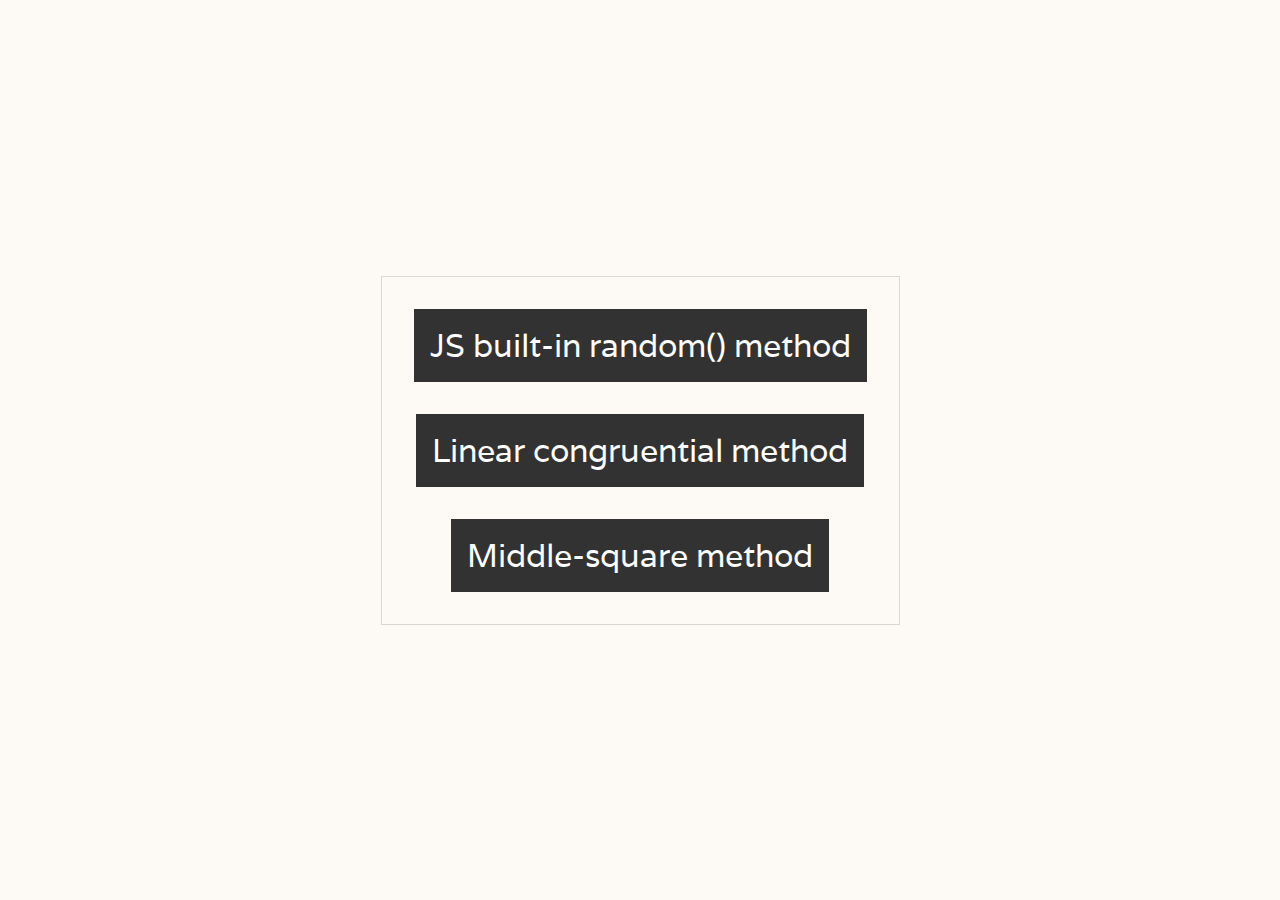
<file: index.html>
<!DOCTYPE html>
<html lang="en">
<head>
    <meta charset="UTF-8">
    <meta http-equiv="X-UA-Compatible" content="IE=edge">
    <meta name="viewport" content="width=device-width, initial-scale=1.0">
    <title>Random Number Generator</title>
    <style>@import url('https://fonts.googleapis.com/css2?family=Varela&display=swap');</style>
    <link rel="stylesheet" href="index.css">
</head>
<body>
    <div class="main">
        <div class="btn-container">
            <a class="btn" href="js-built-in.html">JS built-in random() method</a>
            <a class="btn" href="linear-congruential.html">Linear congruential method</a>
            <a class="btn" href="middle-square.html">Middle-square method</a>
        </div>
    </div>
</body>
</html>
</file>
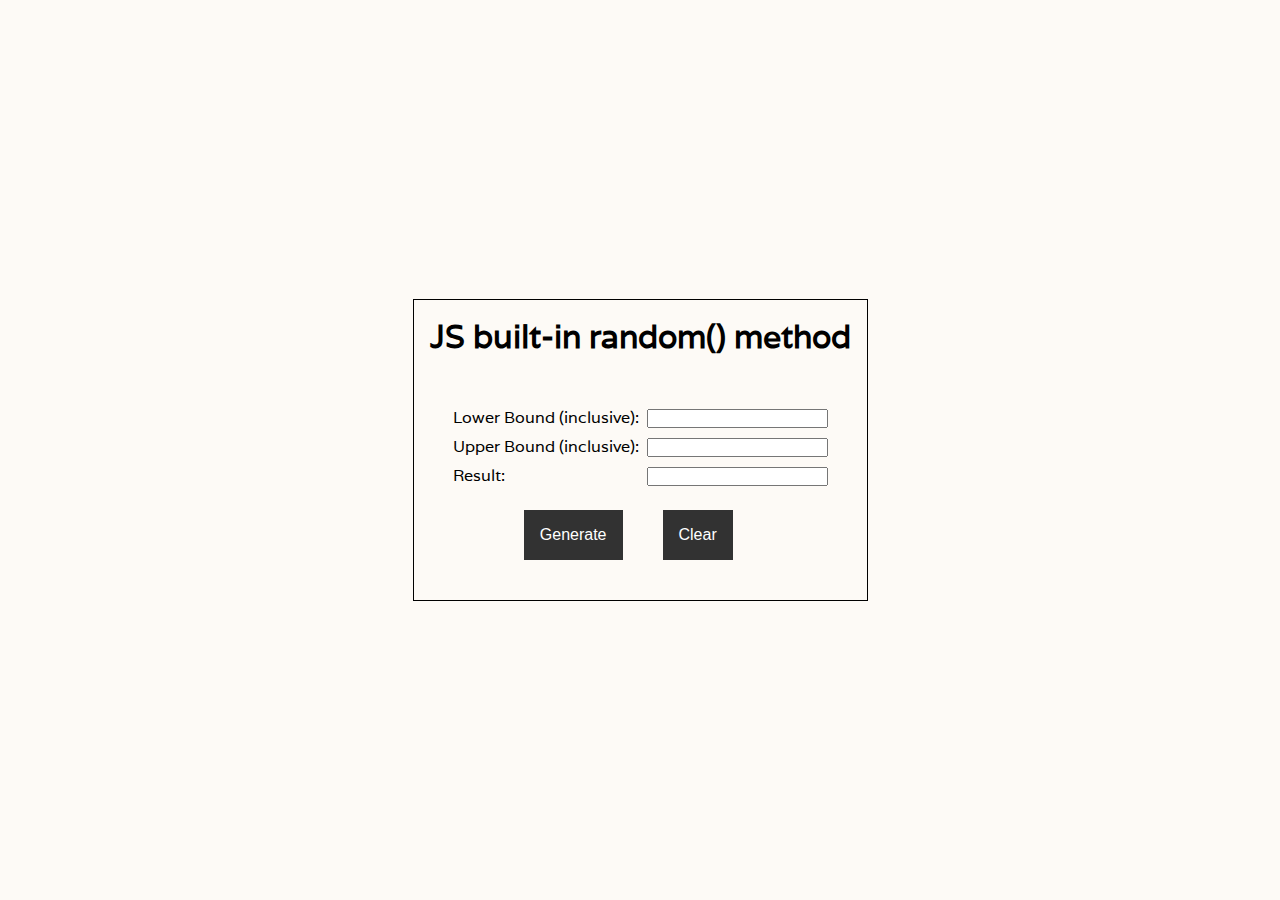
<file: js-built-in.html>
<!DOCTYPE html>
<html lang="en">
<head>
    <meta charset="UTF-8">
    <meta http-equiv="X-UA-Compatible" content="IE=edge">
    <meta name="viewport" content="width=device-width, initial-scale=1.0">
    <title>JS Built-in Random() Method</title>
    <style>@import url('https://fonts.googleapis.com/css2?family=Varela&display=swap');</style>
    <link rel="stylesheet" href="index.css">
    <script src="js-built-in.js" defer></script>
</head>
<body>
    <div class="main">
        <div class="container">
            <td><h1 class="heading">JS built-in random() method</h1></td>
            <table class="table">
                <tr>
                    <td><label for="">Lower Bound (inclusive): </label></td>
                    <td><input id="lower-bound" type="number"></td>
                </tr>
                <br>
                <tr>
                    <td><label for="">Upper Bound (inclusive): </label></td>
                    <td><input id="upper-bound" type="number"></td>
                </tr>
                <br>
                <tr>
                    <td><label for="">Result: </label></td>
                    <td><input id="result" type="text" readonly></td>
                </tr>
                <tr class="buttons-container">
                    <td class="generate-td"><button id="generate" class="btn">Generate</button></td>
                    <td class="clear-td"><button id="clear" class="btn">Clear</button></td>
                </tr>
            </table>
            <p id="invalid">Invalid Input!</p>
        </div>
    </div>
</body>
</html>
</file>
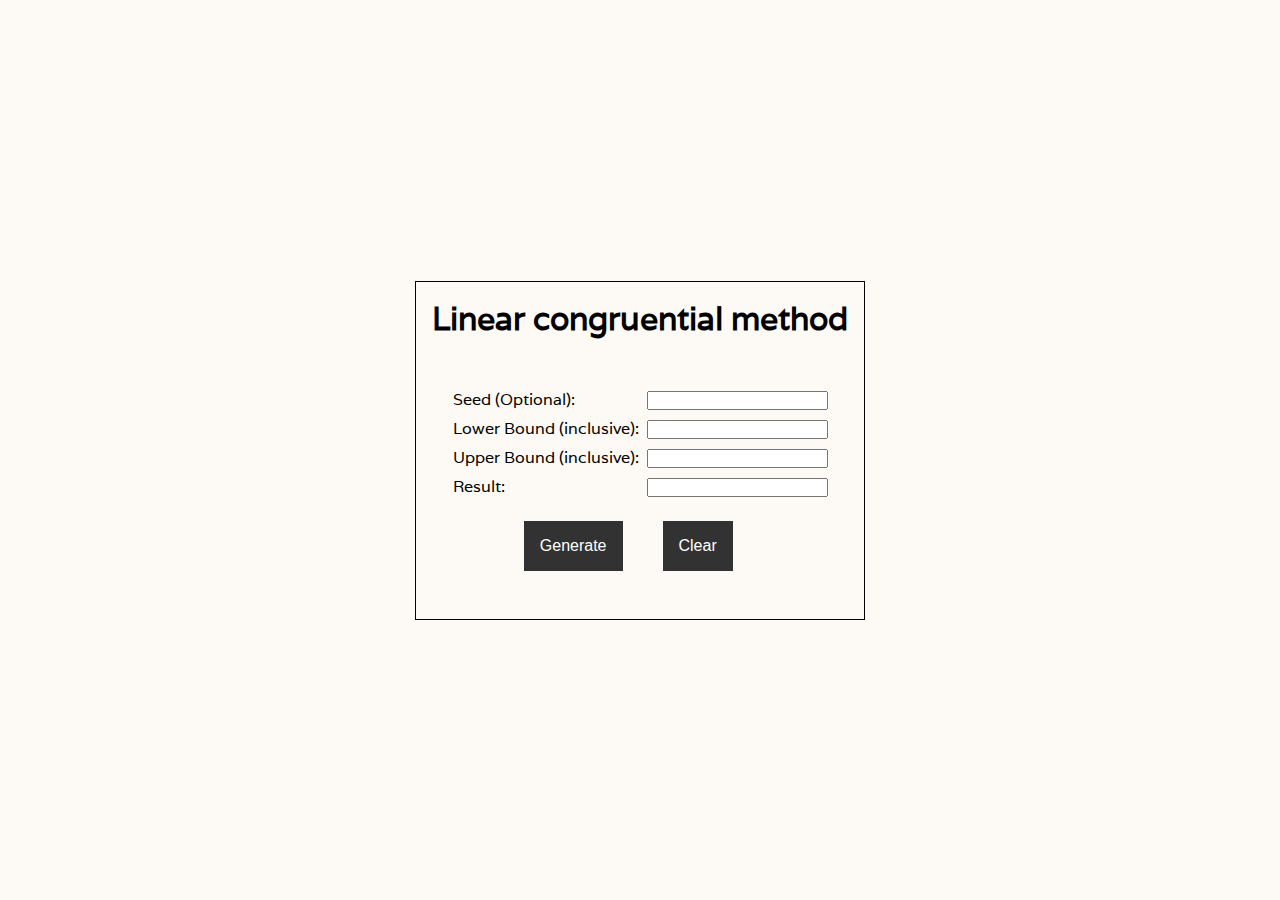
<file: linear-congruential.html>
<!DOCTYPE html>
<html lang="en">
<head>
    <meta charset="UTF-8">
    <meta http-equiv="X-UA-Compatible" content="IE=edge">
    <meta name="viewport" content="width=device-width, initial-scale=1.0">
    <title>Linear Congruential Method</title>
    <style>@import url('https://fonts.googleapis.com/css2?family=Varela&display=swap');</style>
    <link rel="stylesheet" href="index.css">
    <script src="linear-congruential.js" defer></script>
</head>
<body>
    <div class="main">
        <div class="container">
            <td><h1 class="heading">Linear congruential method</h1></td>
            <table class="table">
                <tr>
                    <td><label for="">Seed (Optional): </label></td>
                    <td><input id="seed" type="number"></td>
                </tr>
                <tr>
                    <td><label for="">Lower Bound (inclusive): </label></td>
                    <td><input id="lower-bound" type="number"></td>
                </tr>
                <br>
                <tr>
                    <td><label for="">Upper Bound (inclusive): </label></td>
                    <td><input id="upper-bound" type="number"></td>
                </tr>
                <br>
                <tr>
                    <td><label for="">Result: </label></td>
                    <td><input id="result" type="text" readonly></td>
                </tr>
                <tr class="buttons-container">
                    <td class="generate-td"><button id="generate" class="btn">Generate</button></td>
                    <td class="clear-td"><button id="clear" class="btn">Clear</button></td>
                </tr>
                <tr>
                    <td><p id="invalid">Lorem ipsum dolor sit amet.</p></td>
                </tr>
            </table>            
        </div>
    </div>
</body>
</html>
</file>
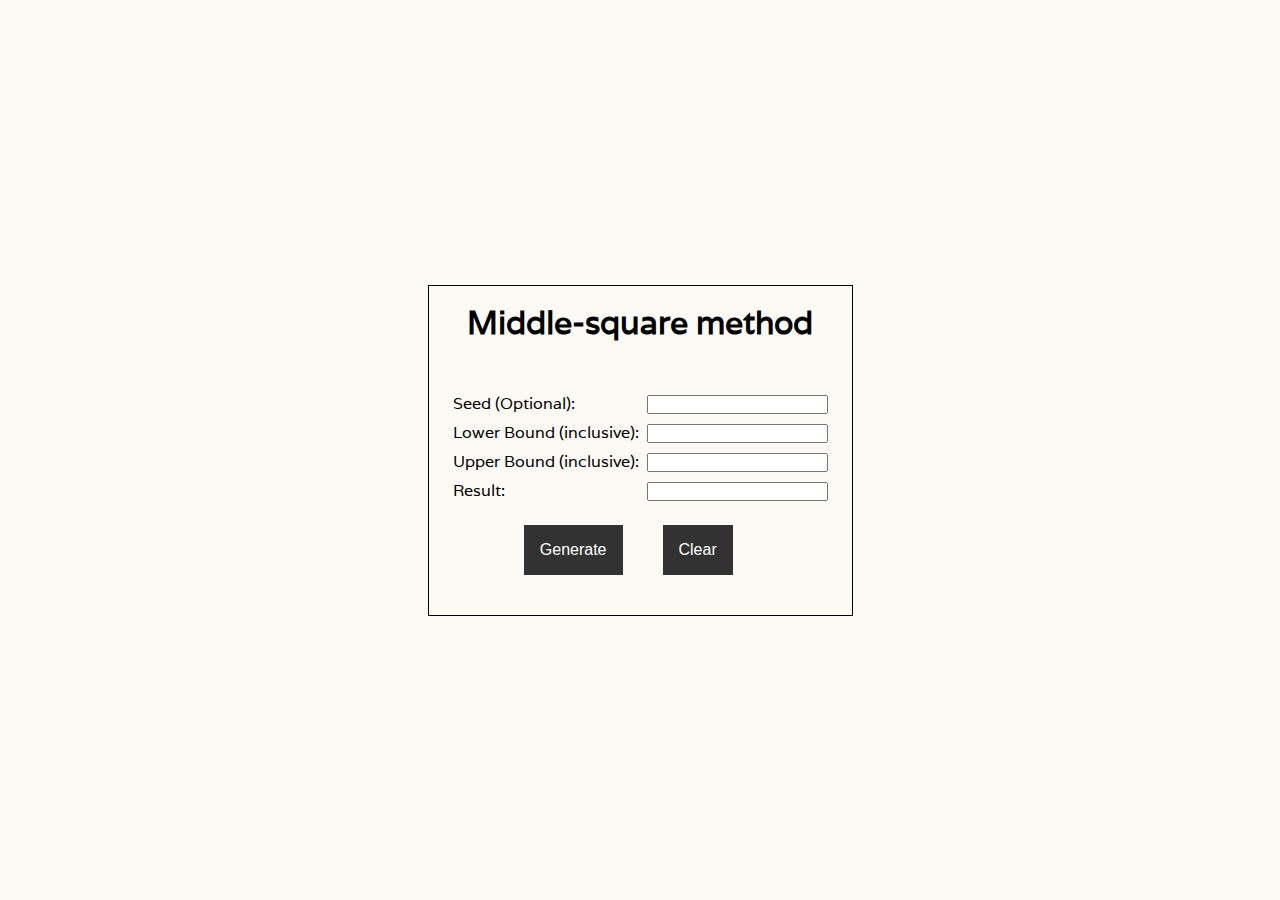
<file: middle-square.html>
<!DOCTYPE html>
<html lang="en">
<head>
    <meta charset="UTF-8">
    <meta http-equiv="X-UA-Compatible" content="IE=edge">
    <meta name="viewport" content="width=device-width, initial-scale=1.0">
    <title>Middle-square method</title>
    <style>@import url('https://fonts.googleapis.com/css2?family=Varela&display=swap');</style>
    <link rel="stylesheet" href="index.css">
    <script src="middle-square.js" defer></script>
</head>
<body>
    <div class="main">
        <div class="container">
            <td><h1 class="heading">Middle-square method</h1></td>
            <table class="table">
                <tr>
                    <td><label for="">Seed (Optional): </label></td>
                    <td><input id="seed" type="number"></td>
                </tr>
                <tr>
                    <td><label for="">Lower Bound (inclusive): </label></td>
                    <td><input id="lower-bound" type="number"></td>
                </tr>
                <br>
                <tr>
                    <td><label for="">Upper Bound (inclusive): </label></td>
                    <td><input id="upper-bound" type="number"></td>
                </tr>
                <br>
                <tr>
                    <td><label for="">Result: </label></td>
                    <td><input id="result" type="text" readonly></td>
                </tr>
                <tr class="buttons-container">
                    <td class="generate-td"><button id="generate" class="btn">Generate</button></td>
                    <td class="clear-td"><button id="clear" class="btn">Clear</button></td>
                </tr>
            </table>
            <p id="invalid">Invalid Input!</p>    
        </div>
    </div>
</body>
</html>
</file>
<file: index.css>
* {
    padding: 0;
    margin: 0;
}

/* Remove arrows from inut */
input::-webkit-outer-spin-button,
input::-webkit-inner-spin-button {
  -webkit-appearance: none;
  margin: 0;
}

body { font-family: 'Varela', sans-serif; }

a {
    text-decoration: none;
    color: #fff;
}

table { border-spacing: 0.5rem; }

.main {
    height: 100vh;
    background-color: #fdfaf6;
    display: flex;
    align-items: center;
    justify-content: center;
}

/* Home Page */

.btn-container {
    margin: 1rem;
    padding: 1rem;
    display: flex;
    align-items: center;
    justify-content: center;
    flex-direction: column;
    box-shadow: rgba(0, 0, 0, 0.02) 0px 1px 3px 0px, rgba(27, 31, 35, 0.15) 0px 0px 0px 1px;
    text-align: center;
}

.btn {
    margin: 1rem;
    padding: 1rem;
    background-color: rgb(50, 50, 50);
    color: #fff;
    border: none;
    font-size: 2rem;
}

/* Other pages */
.heading { text-align: center; }

.container {
    margin: 1rem;
    padding: 1rem;
    border: 1px solid #000;
    display: flex;
    align-items: center;
    justify-content: center;
    flex-direction: column;
}

@media screen and (max-width: 768px) {
    .container { padding: 0.5rem; }
}

.generate-td { text-align: right; }

.clear-td { text-align: left; }

#generate,
#clear {
    cursor: pointer;
    font-size: 16px;
}

#generate:hover,
#clear:hover {
    background-color: rgb(100, 100, 100);
}

#invalid {
    color: red;
    display: none;
}
</file>
